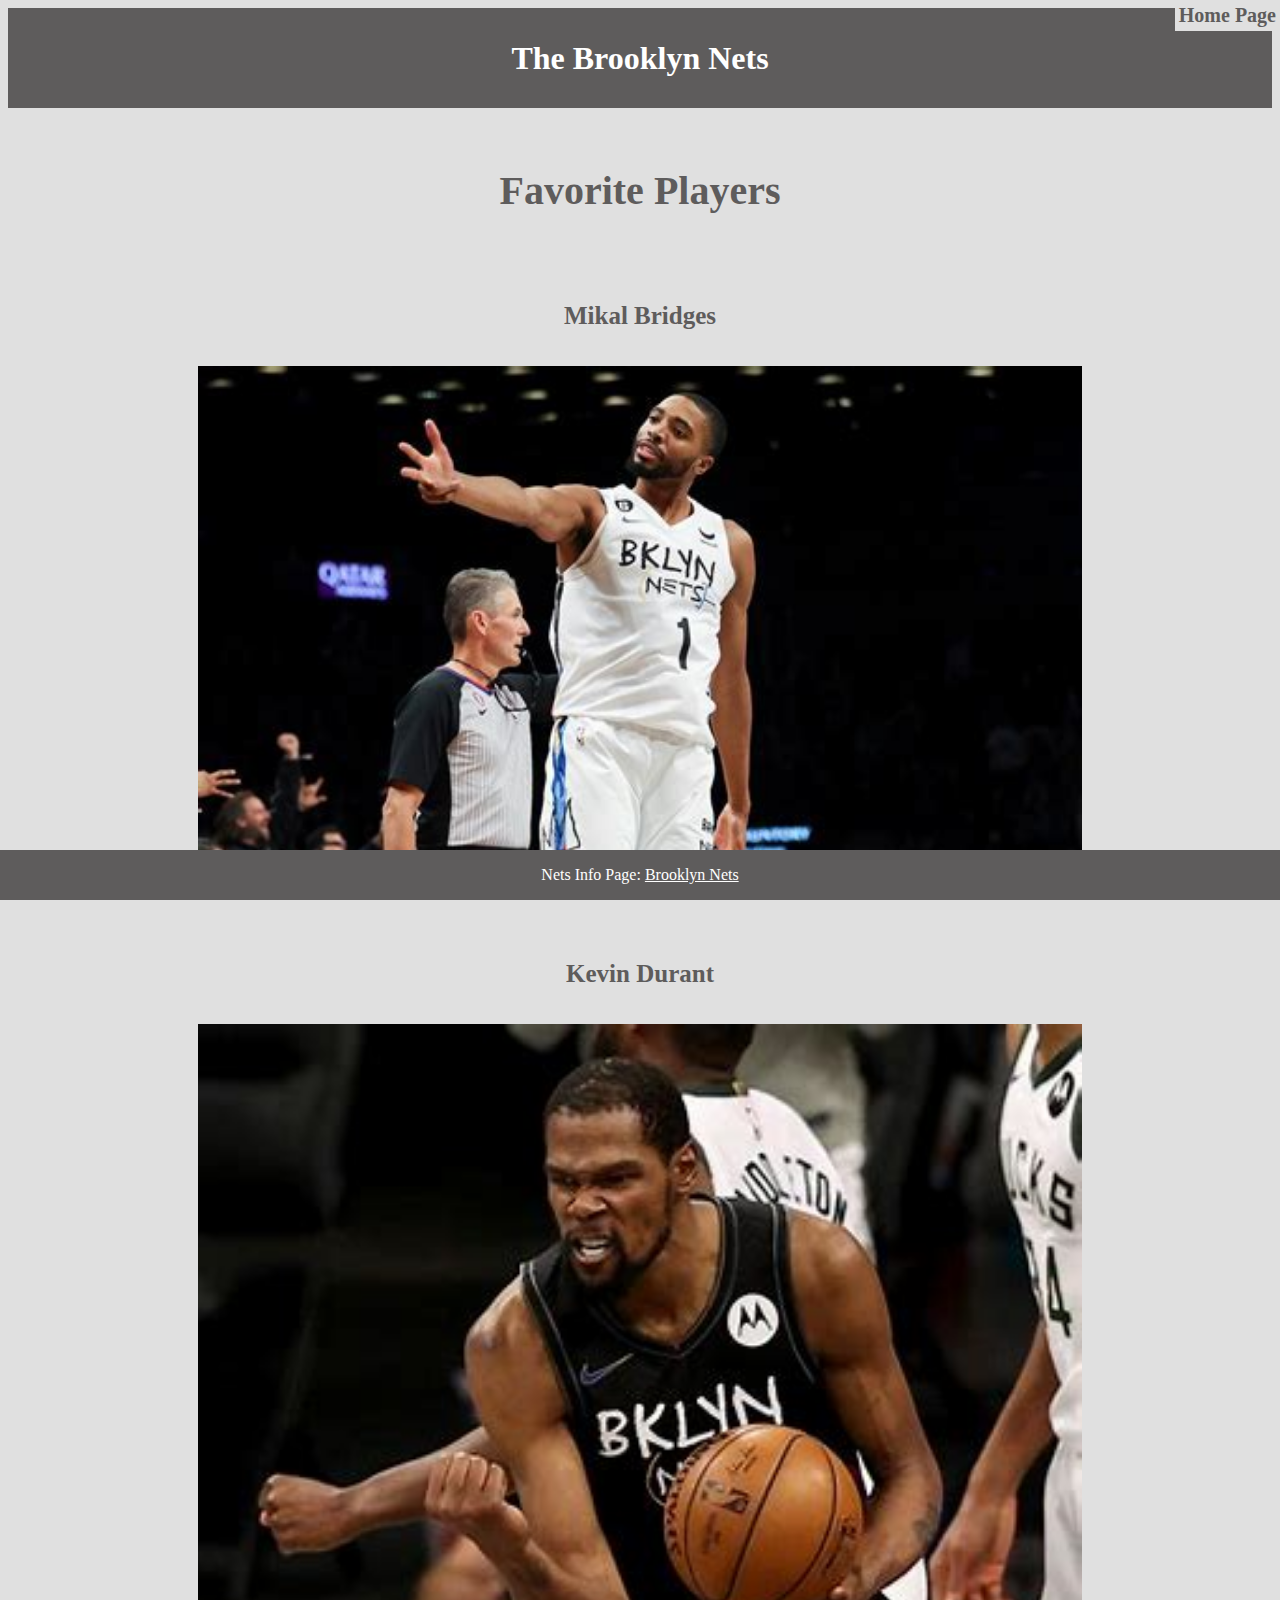
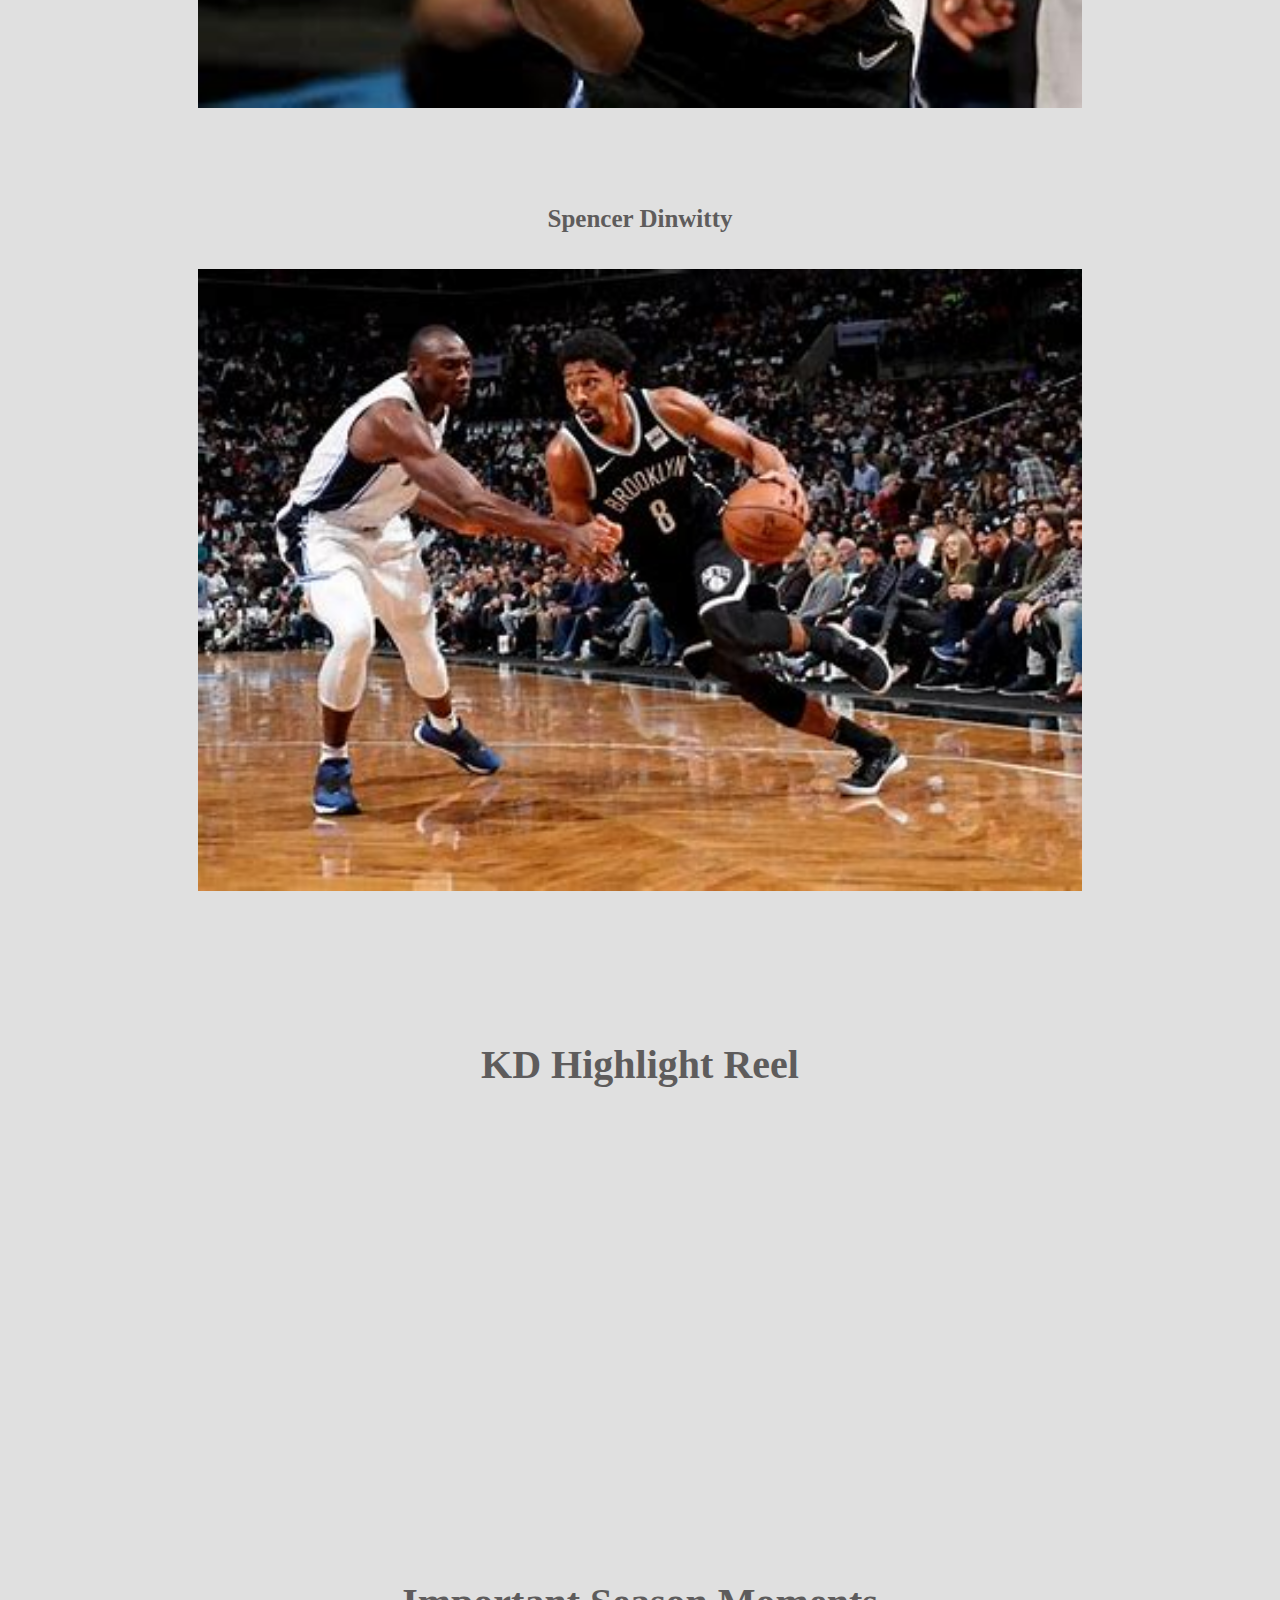
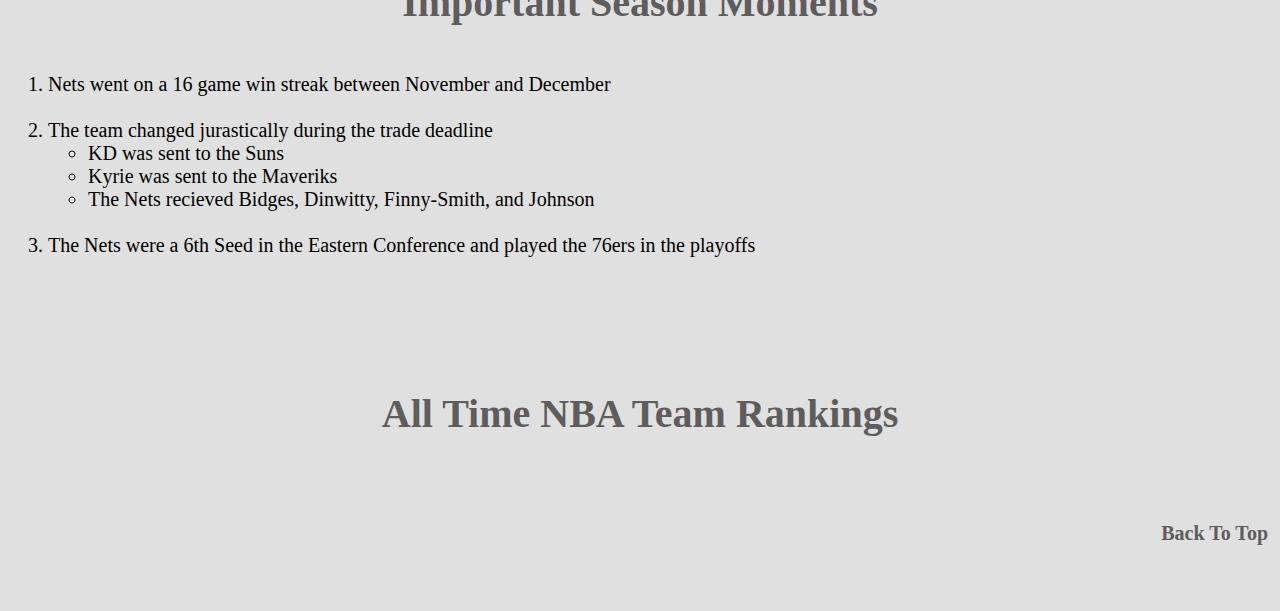
<file: scratch.html>
<!DOCTYPE html>
<html lang="en">
   
<head>
    <meta charset="UTF-8">
    <meta http-equiv="X-UA-Compatible" content="IE=edge">
    <meta name="viewport" content="width=device-width, initial-scale=1.0">
    <link rel ="stylesheet" type="text/css" href="./css/scratch.css">
    <title>Favorite Sports Teanm</title>
        <nav class="topright-button">
        <a href="index.html">Home Page</a>
        </nav>
</head> 
<body>
    <h1 id = "top">The Brooklyn Nets</h1>
    <h2>Favorite Players</h2>
        <h3>Mikal Bridges</h3>
        <img src="assets/img/mikal.jpg">
        <br>
        <br>
        <h3>Kevin Durant</h3>
        <img src="assets/img/kd.jpg">
        <br>
        <br>
        <h3>Spencer Dinwitty</h3>
        <img src="assets/img/dinny.jpg">
    <br>
    <br>
    <br>
    <br>
    <br>
    <div>
    <h2>KD Highlight Reel</h2>
    <iframe width="560" height="315" src="https://www.youtube.com/embed/_ww7xkHOoRs" title="YouTube video player" frameborder="0" allow="accelerometer; autoplay; clipboard-write; encrypted-media; gyroscope; picture-in-picture; web-share" allowfullscreen></iframe>
    </div>
    <br>
    <br>
    <br>
    <br>
    <br>
    <h2>Important Season Moments</h2>
    <ol>
        <li>Nets went on a 16 game win streak between November and December</li>
        <br>
        <li>The team changed jurastically during the trade deadline
    <ul>
        <li>KD was sent to the Suns</li>
        <li>Kyrie was sent to the Maveriks</li>
        <li>The Nets recieved Bidges, Dinwitty, Finny-Smith, and Johnson</li>
    </ul>
        </li>
        <br>
        <li>The Nets were a 6th Seed in the Eastern Conference and played the 76ers in the playoffs</li>
    </ol>
    <br>
    <br>
    <br>
    <h2>All Time NBA Team Rankings</h2>
    <div class='tableauPlaceholder' id='viz1682483039653' style='position: relative'><noscript><a href='#'><img alt='All Teams in NBA History ' src='https:&#47;&#47;public.tableau.com&#47;static&#47;images&#47;NB&#47;NBATeamRatings&#47;Sheet1&#47;1_rss.png' style='border: none' /></a></noscript><object class='tableauViz'  style='display:none;'><param name='host_url' value='https%3A%2F%2Fpublic.tableau.com%2F' /> <param name='embed_code_version' value='3' /> <param name='site_root' value='' /><param name='name' value='NBATeamRatings&#47;Sheet1' /><param name='tabs' value='no' /><param name='toolbar' value='yes' /><param name='static_image' value='https:&#47;&#47;public.tableau.com&#47;static&#47;images&#47;NB&#47;NBATeamRatings&#47;Sheet1&#47;1.png' /> <param name='animate_transition' value='yes' /><param name='display_static_image' value='yes' /><param name='display_spinner' value='yes' /><param name='display_overlay' value='yes' /><param name='display_count' value='yes' /><param name='language' value='en-US' /></object></div>                <script type='text/javascript'>                    var divElement = document.getElementById('viz1682483039653');                    var vizElement = divElement.getElementsByTagName('object')[0];                    vizElement.style.width='100%';vizElement.style.height=(divElement.offsetWidth*0.75)+'px';                    var scriptElement = document.createElement('script');                    scriptElement.src = 'https://public.tableau.com/javascripts/api/viz_v1.js';                    vizElement.parentNode.insertBefore(scriptElement, vizElement);                </script>
    <br>
    <br>
    <br>
    <nav>
        <a href="#top">Back To Top</a>
        </nav>
    <br>
    <br>
    <br>
    <div class="common footer">
        <p>Nets Info Page: <a href="https://www.nba.com/team/1610612751/nets" target = "_blank"> Brooklyn Nets</a></p>
    </div>
</body>
</html>
</file>
<file: css/scratch.css>
h1{
    height: 100px;
    background-color: rgb(94, 92, 92);
    text-align: center;
    color: white;
    line-height: 100px;
    margin-top: 0;
    margin-left: 0;
    margin-right: 0;

}
h2{
    text-align: Center;
    color: rgb(94, 92, 92);
    line-height: 100px;
    font-size: 40px;
    margin-bottom: 0%;
}

p{
    text-align: center;
}

a{
    color: white;
    
}

h3{
    text-align: Center;
    color: rgb(94, 92, 92);
    font-size: 25px;
    line-height: 100px;
    text-size-adjust: 20;
    margin-bottom: 0%;
}
.topright-button{
    position: absolute;
    top: 0;
    right: 0;
}

iframe{
    display: block;
    margin-left: auto;
    margin-right: auto;
    width: 70%;
}

ol{
    font-size: 20px;
    font-family: 'Times New Roman', Times, serif;
}

body{
    background-color: rgb(224, 224, 224);
    font-family: 'Times New Roman', Times, serif;
}

.footer{
    background-color: rgb(94, 92, 92);
    color: white;
    height: 50px;
    position: fixed;
    bottom: 0px;
    right: 0px;
    left: 0px;

}

img{
    display: block;
    margin-left: auto;
    margin-right: auto;
    width: 70%;
}

nav{
    
    padding: 0px;
    overflow: hidden;

}

nav a{
    float: right;
    color: rgb(94, 92, 92);
    padding: 4px;
    text-decoration: none;
    font-size: 20px;
    background-color:  rgb(224, 224, 224);
    font-weight: bold;
}


div{
    font-family: 'Times New Roman', Times, serif;
}
</file>
